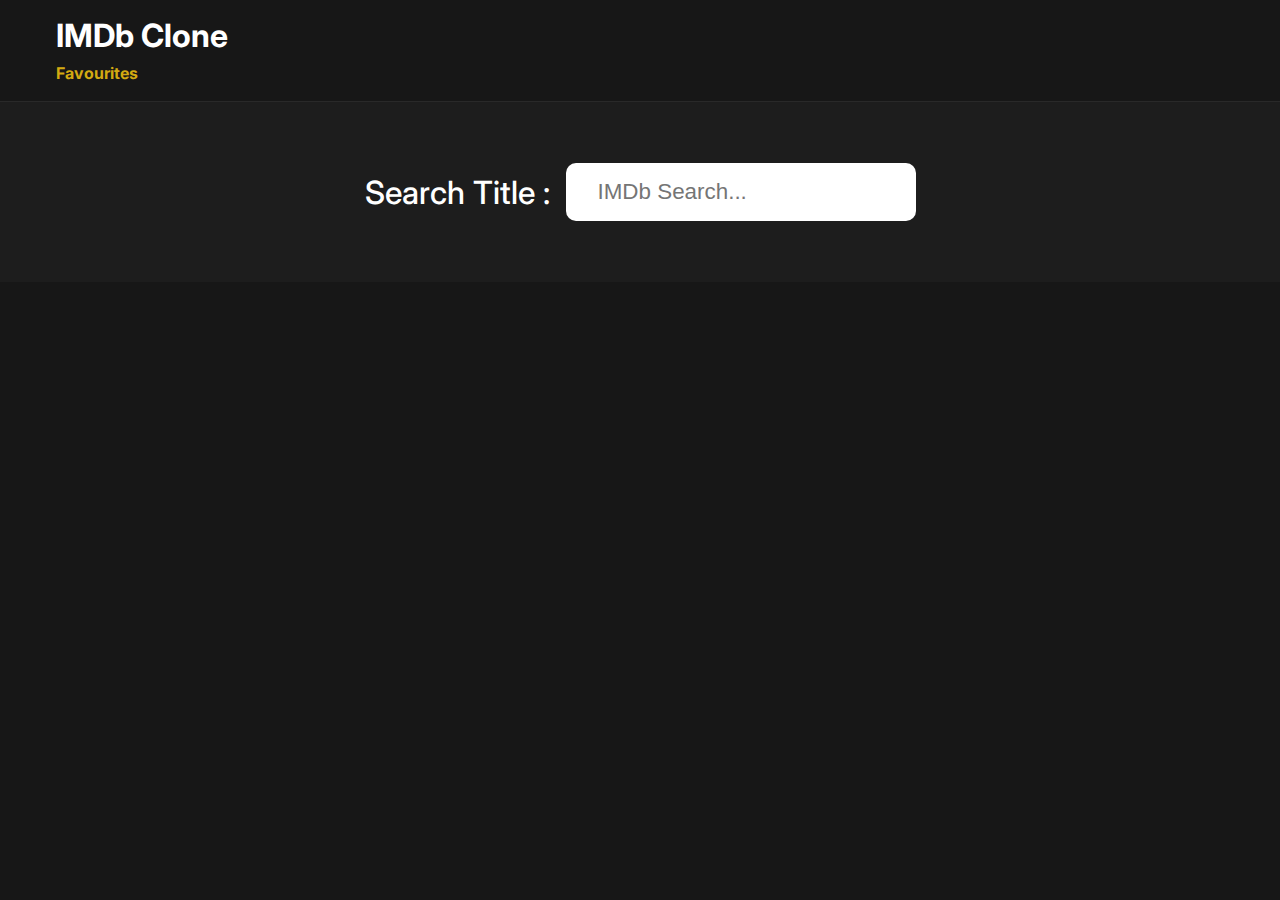
<file: index.html>
<!DOCTYPE html>
<html lang="en">
<head>
    <meta charset="UTF-8">
    <meta http-equiv="X-UA-Compatible" content="IE=edge">
    <meta name="viewport" content="width=device-width, initial-scale=1.0">
    <title>IMDB Clone</title>

<!-- font awesome link -->
      <link rel="stylesheet" href="https://cdnjs.cloudflare.com/ajax/libs/font-awesome/6.0.0-beta3/css/all.min.css" integrity="sha512-Fo3rlrZj/k7ujTnHg4CGR2D7kSs0v4LLanw2qksYuRlEzO+tcaEPQogQ0KaoGN26/zrn20ImR1DfuLWnOo7aBA==" crossorigin="anonymous" referrerpolicy="no-referrer" />


     <!-- CSS link -->
      <link rel = "stylesheet" href = "index.css">
  
</head>
<body>
    
    <div class = "wrapper">
        <!-- logo -->
        <div class = "logo">
            <div class = "container">
                <p>IMDb<span> Clone</span></p>
                <a id="fav" href="fav.html" style="color : gold; font-size: 25px;"><i class="fa-solid fa-star"></i></a>
                Favourites
            </div>
        </div>

        <!-- search container -->
        <div class = "search-container">
            <div class = "search-element">
                <h3>Search Title :</h3>
                <input type = "text" class = "form-control" placeholder="IMDb Search..." id = "movie-search-box" onkeyup="findMovies()" onclick = "findMovies()">

                <div class = "search-list" id = "search-list">

         <!--Search list here -->


         <!-- <div class="search-list-item">
                    <div class="search-item-thumbnail">
                        <img src="https://m.media-amazon.com/images/M/MV5BMDdmMTBiNTYtMDIzNi00NGVlLWIzMDYtZTk3MTQ3NGQxZGEwXkEyXkFqcGdeQXVyMzMwOTU5MDk@._V1_.jpg" >
                    </div>
                    <div class="search-item-info">
                        <h3>The Batman</h3>
                        <p>2022</p>

                    </div>
                </div> -->


                   
                </div>
            </div>
        </div>
       

        <!--result container -->
        <div class = "container">
            <div class = "result-container">
                <div class = "result-grid" id = "result-grid">

       <!-- movie information here -->

        <!-- <div class="movie-poster">
            <img src="https://m.media-amazon.com/images/M/MV5BMDdmMTBiNTYtMDIzNi00NGVlLWIzMDYtZTk3MTQ3NGQxZGEwXkEyXkFqcGdeQXVyMzMwOTU5MDk@._V1_.jpg">
           </div>
           <div class="movie-info">
            <h3 class="movie-title">The Batman</h3>
            <ul class="movie-misc-info">

                <li class="year">Year: 2022</li>
                <li class="rated">Rating: PG-13</li>
                <li class="released">Released: 04 March 2022</li>
            </ul>
            <p class="genre"><b>Genre:</b> Action, Mystery, Superhero, Drama.</p>
            <p class="writer"><b>Writer:</b> Matt Reeves, Peter Craig.</p>
            <p class="actors"><b>Actors:</b> Robert Pattinson, Zoë Kravitz, Paul Dano, Colin Farrell, Andy Serkis.</p>
            <p class="plot"><b>Plot:</b> Batman ventures into Gotham City's underworld when a sadistic killer leaves behind a trail of cryptic clues. As the evidence begins to lead closer to home and the scale of the perpetrator's plans become clear, he must forge new relationships, unmask the culprit and bring justice to the abuse of power and corruption that has long plagued the metropolis.</p>
            <p class="language"><b>Language:</b> English, Hindi, Telugu, Tamil.</p>
            <p class="awards"><b><i class="fas fa-award"></i></b><b> Awards:</b> Winner ACCEC Award.</p>
           </div> -->

                </div>
            </div>
        </div>
      
    </div>


     <!-- Java Script link -->
    <script src = "index.js"></script>
  
</body>
</html>
</file>
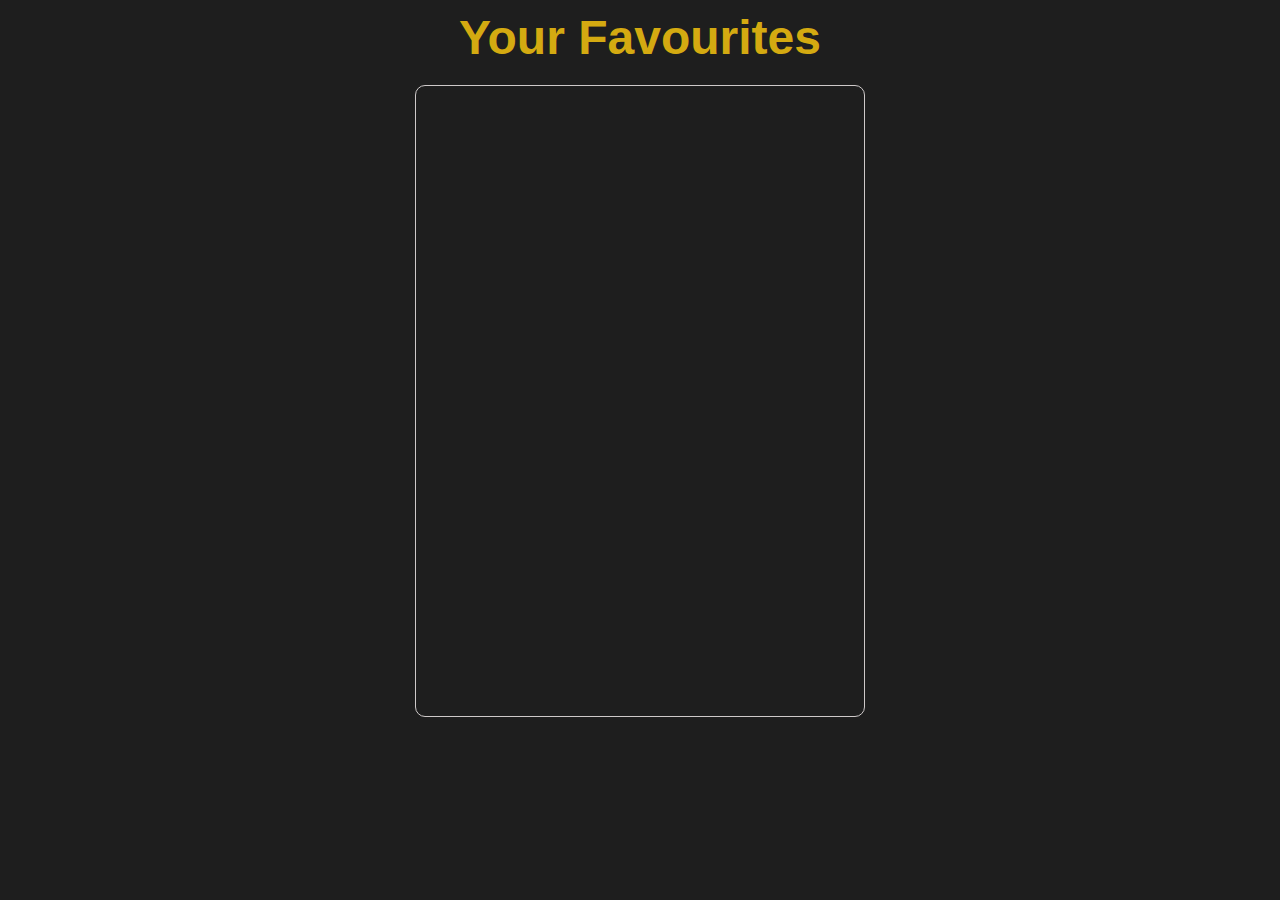
<file: fav.html>
<!DOCTYPE html>
<html lang="en">
<head>
    <meta charset="UTF-8">
    <meta http-equiv="X-UA-Compatible" content="IE=edge">
    <meta name="viewport" content="width=device-width, initial-scale=1.0">
   
    <title>Imdb Favourites</title>
    <link rel="stylesheet" href="fav.css">
</head>
<body>
    

    <div id="outer-container">
        <h1>Your Favourites</h1>

        <div class="search-list" id="search-list">

        </div>

        <div id="myModal" class="modal">

            <div class="modal-content">
                <div class="container">
                    <div class="result-container">
                        <div classs="result-grid" id="result-grid">

                        </div>
                    </div>
                </div>

                <div class="detail-close">
                    <span class="close">&times;</span>
                </div>

            </div>
         </div>

    </div>
    <script src="fav.js"></script>
</body>
</html>
</file>
<file: index.css>
@import url('https://fonts.googleapis.com/css2?family=Inter:wght@300;400;500;600;700;800&display=swap');

:root{
    --md-dark-color: #1d1d1d;
    --dark-color: #171717;
    --light-dark-color: #292929;
    --yellow-color: #d4aa11;
}
*{
    padding: 0;
    margin: 0;
    -webkit-box-sizing: border-box;
            box-sizing: border-box;
}
body{
    font-family: 'Inter', sans-serif;
}
a{
    text-decoration: none;
}
img{
    width: 100%;
    display: block;
}
.wrapper{
    min-height: 100vh;
    background-color: var(--dark-color);
}
.wrapper .container{
    max-width: 1200px;
    margin: 0 auto;
    padding: 0 1rem;
}
.search-container{
    background-color: var(--md-dark-color);
    height: 180px;
    display: -webkit-box;
    display: -ms-flexbox;
    display: flex;
    /* border-radius: 10px; */
    -webkit-box-align: center;
        -ms-flex-align: center;
            align-items: center;
    -webkit-box-pack: center;
        -ms-flex-pack: center;
            justify-content: center;
}
.logo{
    padding: 1rem 0;
    border-bottom: 1px solid var(--light-dark-color);
}
.logo {
    color: var(--yellow-color);
    box-sizing: border-box;
    font-weight: bold;
}
.logo p{
    font-size: 2rem;
    color: white;
    font-weight: bold;
}
.logo p span{
    color:#fff ;
   
}

/* search element  vertical list options*/ 

.search-element{
    display: -webkit-box;
    display: -ms-flexbox;
    display: flex;
    -webkit-box-align: stretch;
        -ms-flex-align: stretch;
            align-items: stretch;
    -webkit-box-pack: center;
        -ms-flex-pack: center;
            justify-content: center;
    -webkit-box-orient: vertical;
    -webkit-box-direction: normal;
        -ms-flex-direction: column;
            flex-direction: column;
    position: relative;
    /* border-radius: px; */
}
.search-element h3{
    -ms-flex-item-align: center;
        align-self: center;
    margin-right: 1rem;
    font-size: 2rem;
    color: #fff;
    font-weight: 500;
    margin-bottom: 1.5rem;
}
.search-element .form-control{
    padding: 1rem 2rem;
    font-size: 1.4rem;
    border: none;
    border-top-left-radius: 3px;
    border-bottom-left-radius: 3px;
    outline: none;
    color: var(--light-dark-color);
    border-radius: 10px;
    width: 350px;
}
.search-list{
    position: absolute;
    right: 0;
    top: 100%;
    max-height: 500px;
    overflow-y: scroll;
    z-index: 10;
}
.search-list .search-list-item{
    background-color: var(--light-dark-color);
    padding: 0.5rem;
    border-bottom: 1px solid var(--dark-color);
    width: calc(350px - 8px);
    color: #fff;
    cursor: pointer;
    -webkit-transition: background-color 200ms ease;
    -o-transition: background-color 200ms ease;
    transition: background-color 200ms ease;
}
.search-list .search-list-item:Hover{
    background-color: #1f1f1f;
}
.search-list-item{
    display: -webkit-box;
    display: -ms-flexbox;
    display: flex;
    -webkit-box-align: center;
        -ms-flex-align: center;
            align-items: center;
}
.search-item-thumbnail img{
    width: 40px;
    margin-right: 1rem;
}
.search-item-info h3{
    font-weight: 600;
    font-size: 1rem;
}
.search-item-info p{
    font-size: 0.8rem;
    margin-top: 0.5rem;
    font-weight: 600;
    opacity: 0.6;
}

/* thumbnails */
.search-list::-webkit-scrollbar{
    width: 8px;
}
.search-list::-webkit-scrollbar-track{
    -webkit-box-shadow: inset 0 0 6px rgba(0, 0, 0, 0.3);
            box-shadow: inset 0 0 6px rgba(0, 0, 0, 0.3);
}
.search-list::-webkit-scrollbar-thumb{
    background-color: var(--yellow-color);
    outline: none;
    border-radius: 10px;
}


/* js related class */
.hide-search-list{
    display: none;
}


/*movie results */
.result-container{
    padding: 3rem 0;
}
.movie-poster img{
    max-width: 300px;
    margin: 0 auto;
    border: 4px solid #fff;
}
.movie-info{
    text-align: center;
    color: #fff;
    padding-top: 3rem;
}



/* movie information */
.movie-title{
    font-size: 2rem;
    color: white;
}
.movie-misc-info{
    list-style-type: none;
    display: -webkit-box;
    display: -ms-flexbox;
    display: flex;
    -webkit-box-align: center;
        -ms-flex-align: center;
            align-items: center;
    -webkit-box-pack: center;
        -ms-flex-pack: center;
            justify-content: center;
    padding: 1rem;
}
.movie-info .year{
    font-weight: 500;
}
.movie-info .rated{
    background-color: green;
    padding: 0.4rem;
    margin: 0 0.4rem;
    border-radius: 3px;
    font-weight: 600;
}
.movie-info .released{
    font-size: 0.9rem;
    opacity: 0.9;
}
.movie-info .writer{
    padding: 0.5rem;
    margin: 1rem 0;
}
.movie-info .genre{
    background-color: var(--light-dark-color);
    display: inline-block;
    padding: 0.5rem;
    border-radius: 3px;
}
.movie-info .plot{
    max-width: 400px;
    margin: 1rem auto;
}
.movie-info .language{
    color: #fff;
    font-style: italic;
}

.movie-info .awards{
    font-weight: 300;
    font-size: 0.9rem;
}
.movie-info .awards i{
    color: var(--yellow-color);
    margin: 1rem 0.7rem 0 0;
}




/*media queries*/

@media(max-width: 450px){
    .logo p{
        font-size: 1.4rem;
    }
    .search-element .form-control{
        width: 90%;
        margin: 0 auto;
        padding: 0.5rem 1rem;
    }
    .search-element h3{
        font-size: 1.4rem;
    }
    .search-list{
        width: 90%;
        right: 50%;
        -webkit-transform: translateX(50%);
            -ms-transform: translateX(50%);
                transform: translateX(50%);
    }
    .search-list .search-list-item{
        width: 100%;
    }
    .movie-misc-info{
        -webkit-box-orient: vertical;
        -webkit-box-direction: normal;
            -ms-flex-direction: column;
                flex-direction: column;
    }
    .movie-misc-info li:nth-child(2){
        margin: 0.8rem 0;
    }
}

@media(min-width: 800px){
    .search-element{
        -webkit-box-orient: horizontal;
        -webkit-box-direction: normal;
            -ms-flex-direction: row;
                flex-direction: row;
    }
    .search-element h3{
        margin-bottom: 0;
    }
    .result-grid{
        display: grid;
        grid-template-columns: repeat(2, 1fr);
    }
    .movie-info{
        text-align: left;
        padding-top: 0;
    }
    .movie-info .movie-misc-info{
        -webkit-box-pack: start;
            -ms-flex-pack: start;
                justify-content: flex-start;
        padding-left: 0;
    }
    .movie-info .plot{
        margin-left: 0;
    }
    .movie-info .writer{
        padding-left: 0;
        margin-left: 0;
    }
}
</file>
<file: fav.css>
@import url('https://fonts.googleapis.com/css2?family=Inter:wght@300;400;500;600;700;800&family=Montserrat:wght@500&display=swap');

:root{
    --md-dark-color: #1d1d1d;
    --dark-color: #171717;
    --light-dark-color: #292929;
}


*{
    margin: 0;
}

#outer-container{
    width: 100vw;
    min-height: 100vh;
    display: flex;
    flex-direction: column;
    align-items: center;
    background-color: rgb(30, 30, 30);

}

#outer-container h1{
    width: 85%;
    height: 10%;
    margin-top: 10px;
    color: #d4aa11;
    font-size: 3rem;
    font-family: 'Radio Canada', sans-serif;
    text-align: center;
}

#search-list{
    width: 35%;
    height: 70vh;
    display: flex;
    flex-direction: column;
    align-items: center;
    overflow-y: scroll;
    margin-top: 20px;
    border: 1px solid rgb(206, 201, 201);
    border-radius: 10px;
}

::-webkit-scrollbar{
    width:3px;
    border-radius: 5px;
}

::-webkit-scrollbar-track{
    background: transparent;
    border-radius: 5px;


}

::-webkit-scrollbar-thumb{
    background: rgb(85, 84, 83);
    border-radius: 5px;
}

::-webkit-scrollbar-thumb:hover{
    background: #555;
    border-radius: 5px;
}


.fav-movie{
    width:95%;
    height: 100px;
    display: flex;
    border: 0.5px solid rgb(184, 184, 184);
    margin: 5px;
    cursor: pointer;
}

.fav-img{
    height: 100%;
    width: 70px;
}


.fav-title{
    color: white;
    margin: 20px;
}



.modal{
    display: none;
    position: fixed;
    z-index: 1;
    padding-top: 100px;
    left: 0;
    top: 0;
    width: 100%;
    height: 100%;
    overflow: auto;
    background-color: rgb(0, 0, 0);
    background-color: rgba(0, 0, 0, 0.4);
}


.modal-content{
    background-color: #2c2c2c;
    margin: auto;
    padding: 20px;
    border: 1px solid #2d2c2c;
    width: 80%;
    height: 75vh;
}

.close{
    color: #aaaaaa;
    float: right;
    font-size: 28px;
    font-weight: bold;
}

.close:hover,
.close:focus{
    color: rgb(255, 0, 0);
    text-decoration: none;
    cursor: pointer;

}


.modal-content{
    display: flex;
    justify-content: space-between;
    padding-right: 0px;
    overflow: scroll;
}


.result-container{
    padding: 3rem 0;
}

.movie-poster img{
    max-width: 300px;
    margin: 0 auto;
    border: 4px solid #fff;


}


.movie-info{
    text-align: center;
    color: #fff;
    padding-top: 3rem;
}


.movie-title{
    font-size: 2rem;
    color: var(--light-dark-color);

}


.movie-misc-info{
    list-style-type: none;
    display: --webkit-box;
    display: -ms-flexbox;
    display: flex;
    -webkit-box-align: center;
    -ms-flex-align: center;
    align-items: center;
    -webkit-box-pack: center;
    -ms-flex-pack: center;
    justify-content: center;
    padding: 1rem;


}

.movie-info .year{
    font-weight: 500;

}
.movie-info .rated{
    background-color: var(--md-dark-color);
    padding: 0.4rem;
    margin: 0 0.4rem;
    border-radius: 3px;
    font-weight: 600;
}

.movie-info .released{
    font-size: 0.9rem;
    opacity: 0.9;
}

.movie-info .writer{
    font-size: 0.9rem;
    opacity: 0.9;
}

.movie-info .actors{
    font-size: 0.9rem;
    opacity: 0.9;
}

.movie-info .plot{
    font-size: 0.9rem;
    opacity: 0.9;
}

.movie-info .language{
    font-size: 0.9rem;
    opacity: 0.9;
}

.movie-info .awards{
    font-size: 0.9rem;
    opacity: 0.9;
}
</file>
